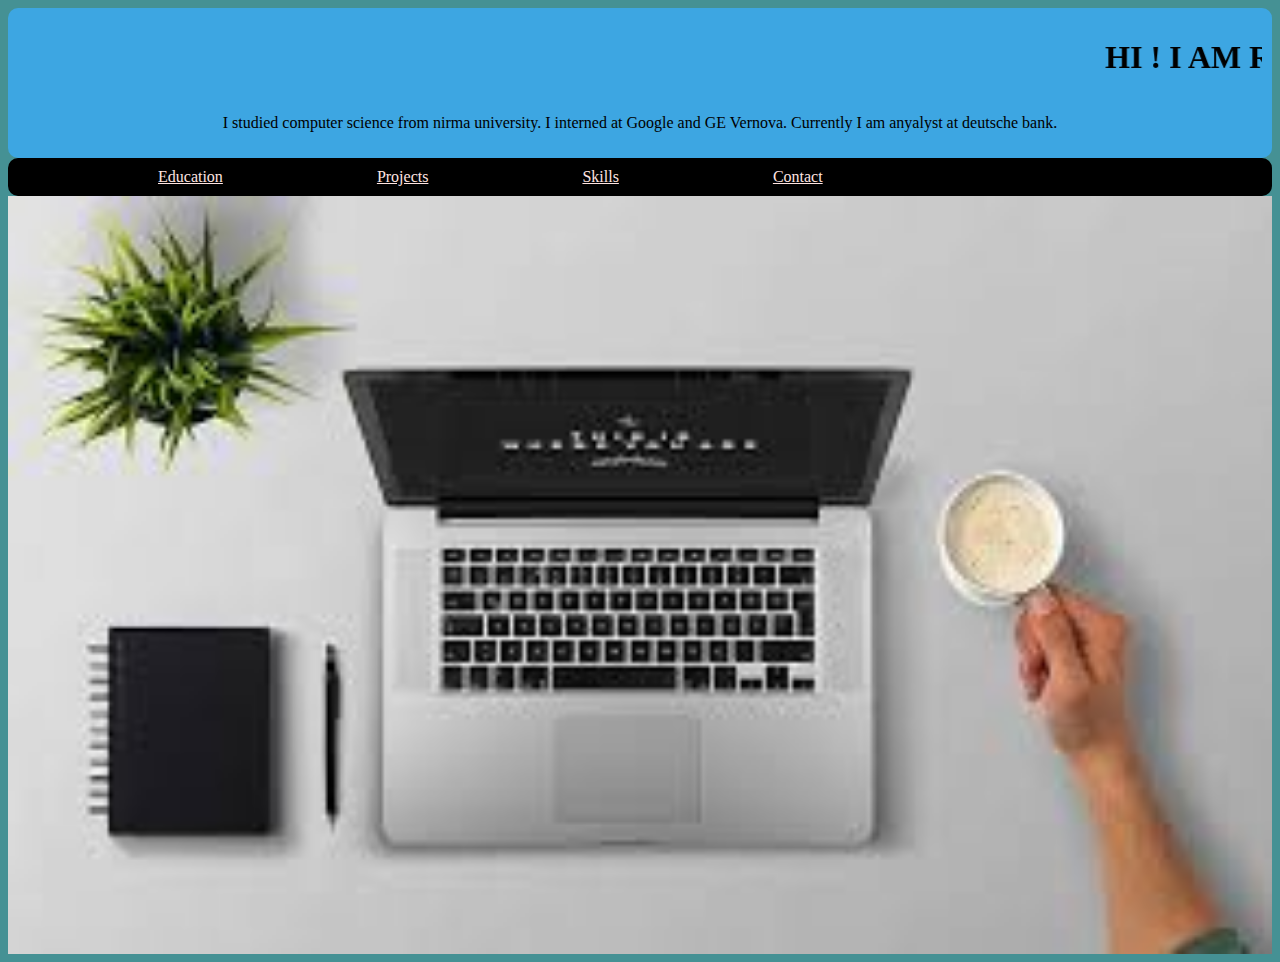
<file: index.html>
<html>
  <head>
    <meta name="viewport" content="width=device-width,initial-scale=1.0">
    <title>RIDDHI PRAJAPATI</title>
    <link rel="stylesheet" href="./style.css" />
  </head>
  <body>
    <header>
      <marquee
        direction="left"
        behavior="alternative"
        style="color: black"
        scrollamount="20"
      >
        <h1>HI ! I AM RIDDHI PRAJAPATI</h1>
      </marquee>
      <p style="font-family: cursive">
      I studied computer science from nirma university. I interned at Google and GE Vernova. Currently I am anyalyst at deutsche bank.
      </p>

    </header>
    <nav>
      <a href="./education.html" target="blank">Education</a>
      <a href="./project.html" target="blank">Projects</a>
      <a href="./skills.html" target="blank">Skills</a>
      <a href="./contact.html" target="blank">Contact</a>
    </nav>
     <img src="pic.jfif" alt="image not found">
  </body>
</html>
</file>
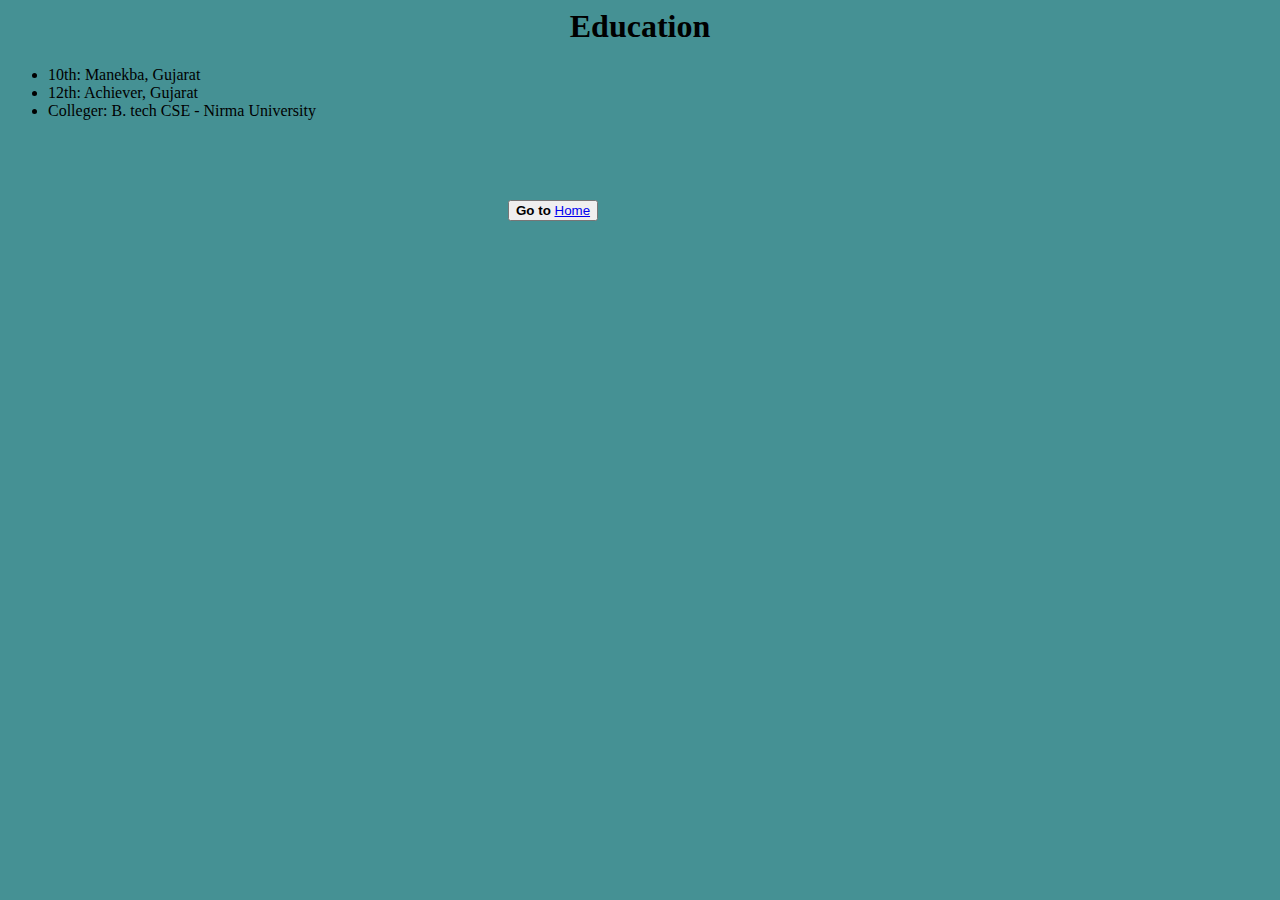
<file: education.html>
<html>
  <head>
    <title>Education</title>
    <link rel="stylesheet" href="./style.css" />
  </head>
  <body>
    <h1 align="center">Education</h1>
    <ul>
       <li>10th: Manekba, Gujarat</li>
       <li>12th: Achiever, Gujarat</li>
       <li>Colleger: B. tech CSE - Nirma University</li>
    </ul>
    <br><br><br>
    <div id="btn">
        <button type="button" align="center" >
          <b> Go to </b> <a href="./index.html" target="blank">Home</a>
        </button>
      </div>
  </body>
</html>
</file>
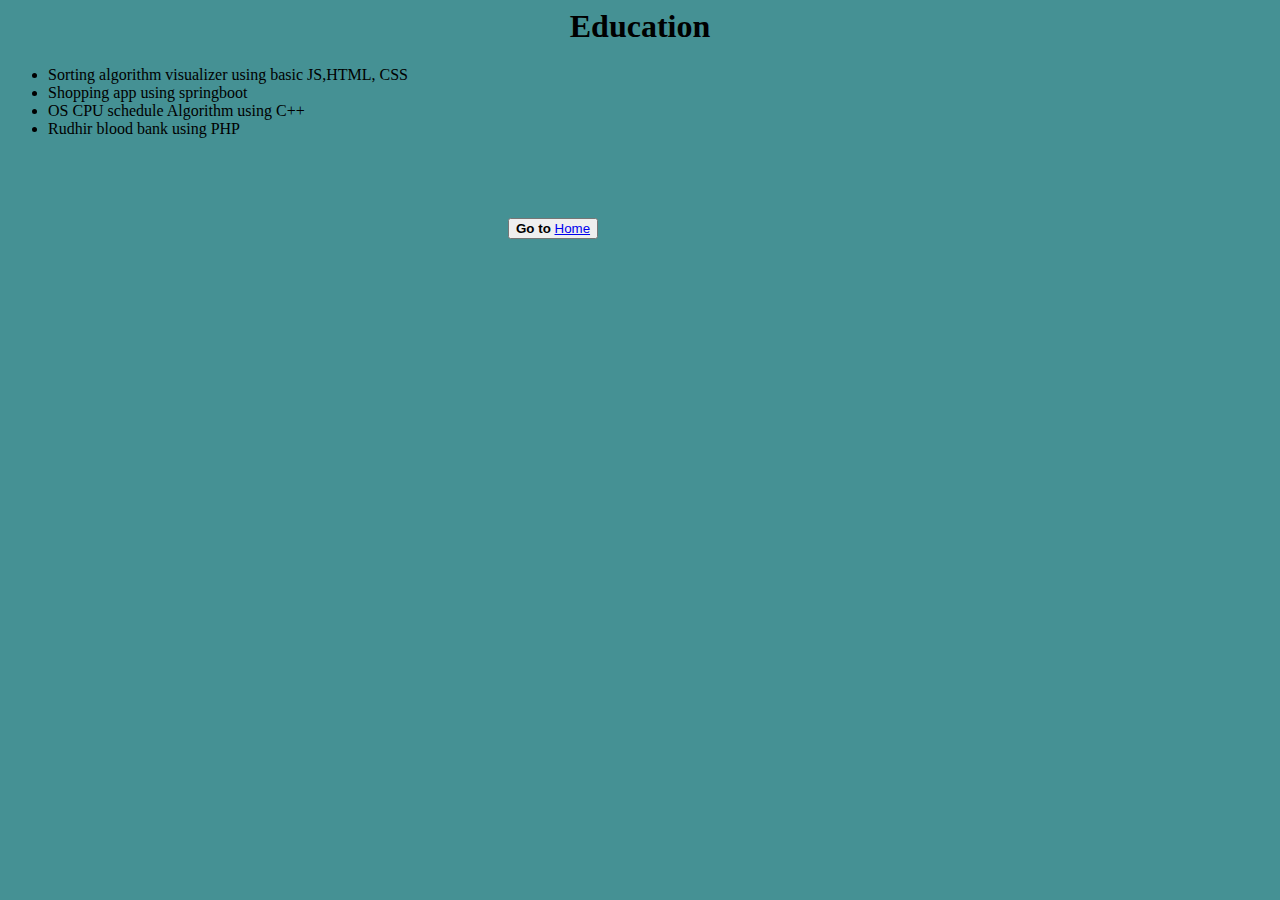
<file: project.html>
<html>
  <head>
    <title>Education</title>
    <link rel="stylesheet" href="./style.css" />
  </head>
  <body>
    <h1 align="center">Education</h1>
    <ul>
       <li>Sorting algorithm visualizer using basic JS,HTML, CSS</li>
       <li>Shopping app using springboot</li>
       <li>OS CPU schedule Algorithm using C++</li>
       <li>Rudhir blood bank using PHP</li>
    </ul>
    <br><br><br>
    <div id="btn">
        <button type="button" align="center" >
          <b> Go to </b> <a href="./index.html" target="blank">Home</a>
        </button>
      </div>
  </body>
</html>
</file>
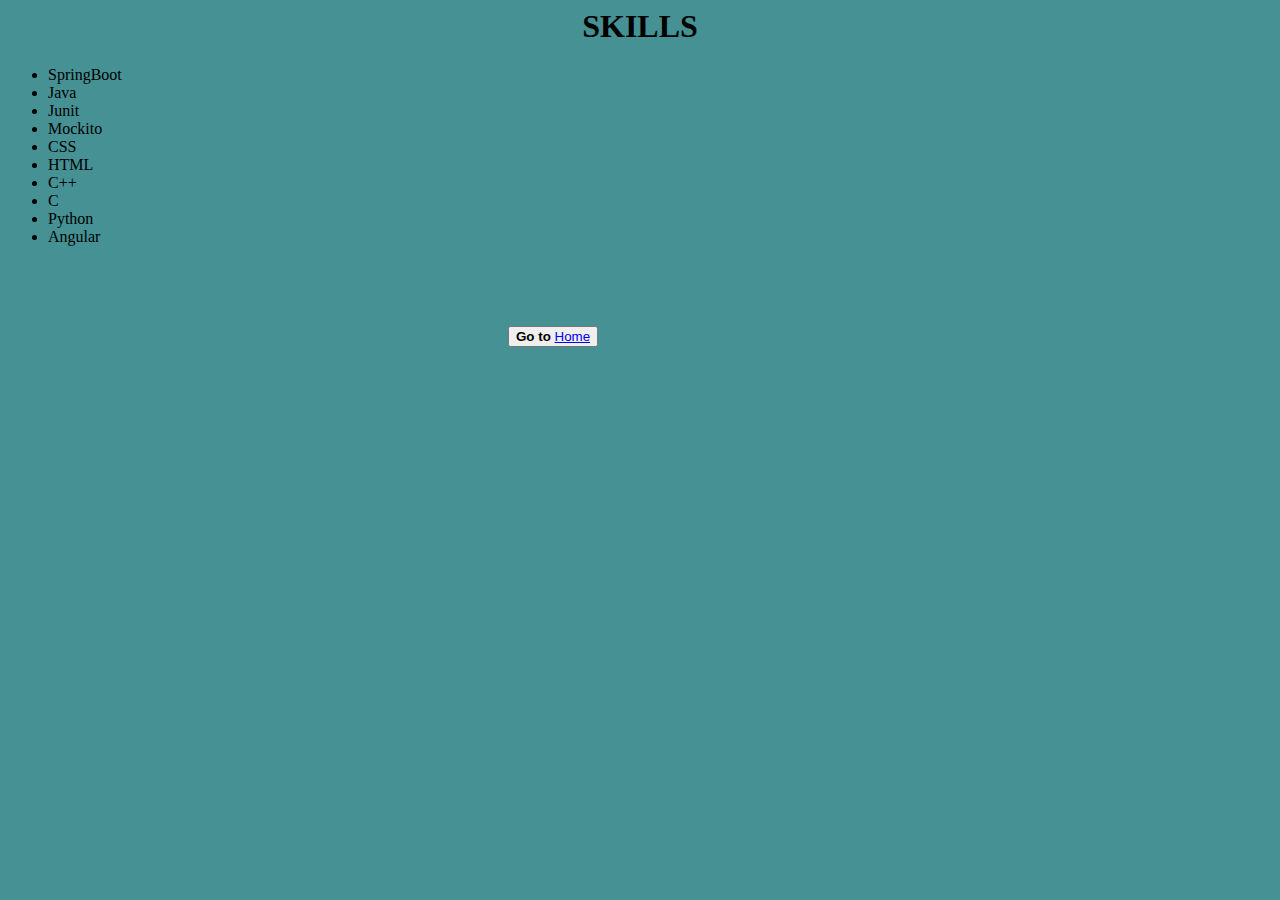
<file: skills.html>
<html>
  <head>
    <title>Skills</title>
    <link rel="stylesheet" href="./style.css" />
  </head>
  <body>
    <h1 align="center">SKILLS</h1>
    <ul>
        <li>
            SpringBoot
        </li>
        <li>
            Java
        </li>
        <li>
            Junit
        </li>
        <li>
            Mockito
        </li>
        <li>
            CSS
        </li>
        <li>
            HTML
        </li>
        <li>
            C++
        </li>
        <li>
            C
        </li>
        <li>
            Python
        </li>
        <li>
            Angular
        </li>
    </ul>
    <br><br><br>
    <div id="btn">
        <button type="button" align="center" >
          <b> Go to </b> <a href="./index.html" target="blank">Home</a>
        </button>
      </div>
  </body>
</html>
</file>
<file: style.css>
@media screen and (max-width: 500){
    body{
        background-color: rgb(4, 84, 87);
    }
    
}
  @media only screen and (max-width: 600px) {
    .titles {
      flex-direction: column;
      align-items: center;
    }
    nav ul {
      flex-direction: column;
    }
    nav li {
      margin-bottom: 10px;
    }
  }
  
body{
    background-color: rgb(69, 145, 148);
 
}
header {
    padding: 10px;
    text-align: center;
    border-radius: 10px;
    background-color: rgb(61, 166, 226);
}
nav{
    background-color: black;
    padding-top:10px;
    padding-bottom:10px;
    border-radius: 10px;
    border-color: aliceblue;

}
nav a{ 
    text-align: center;
    color: mistyrose;
    margin-left: 150px;
   
}
nav a:hover{ 
    color: rgb(33, 120, 145);
    background-color: rgb(225, 252, 252);
}

img{
    width: 100%;
    height: auto;
}

#btn{
    margin-left: 500px;
    padding-top:10px;
    
}
</file>
